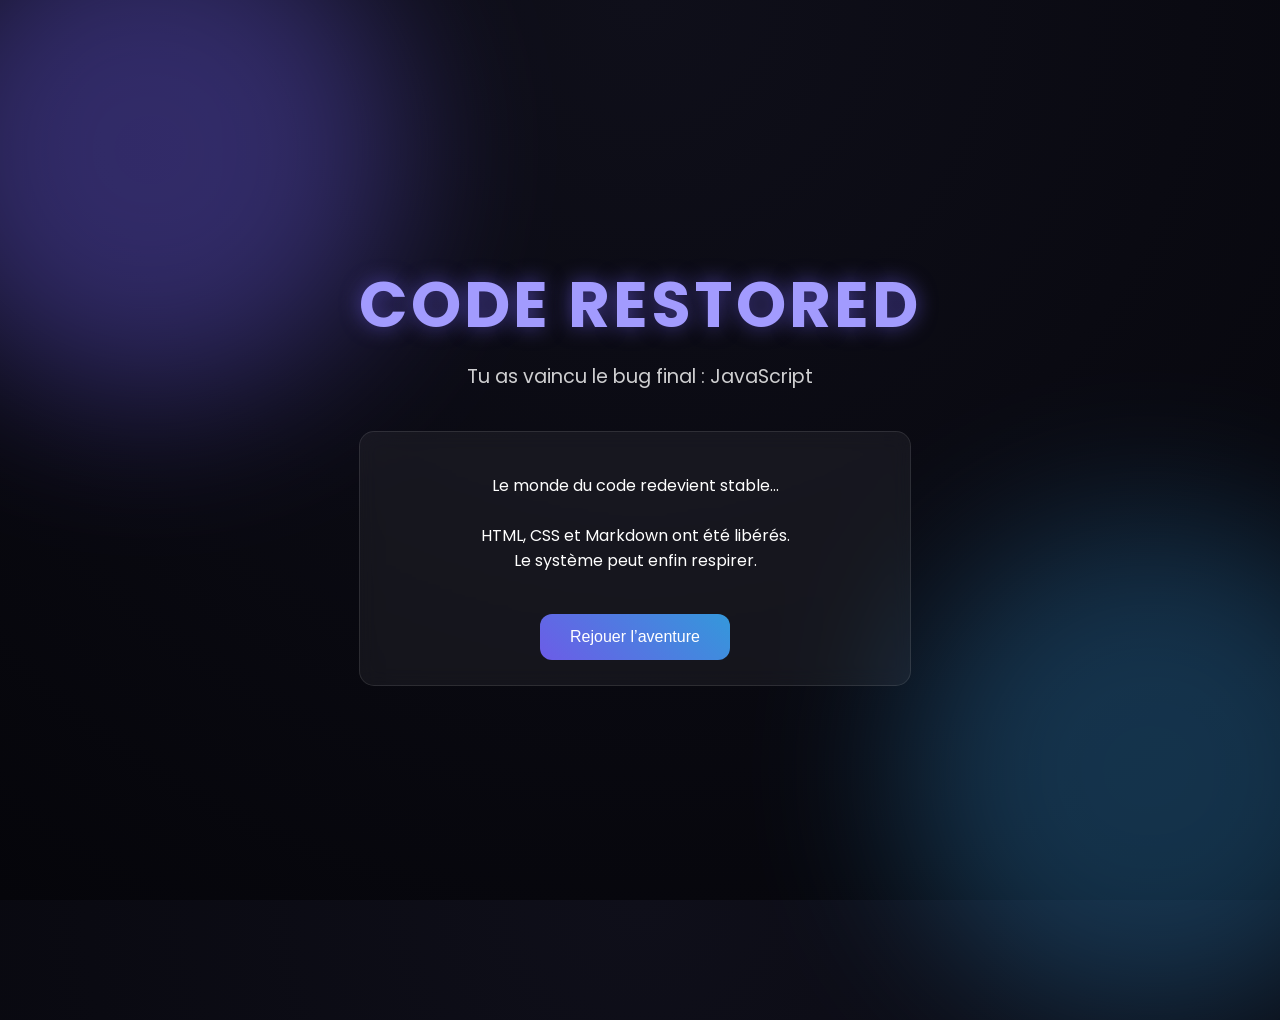
<file: ending.html>
<!DOCTYPE html>
<html lang="fr">
<head>
<meta charset="UTF-8">
<meta name="viewport" content="width=device-width, initial-scale=1.0">
<title>CodeQuest - Ending</title>

<link href="https://fonts.googleapis.com/css2?family=Poppins:wght@300;500;700&display=swap" rel="stylesheet">

<style>
body {
    margin: 0;
    height: 100vh;
    font-family: 'Poppins', sans-serif;
    background: radial-gradient(circle at top, #0f0f1a, #05050a);
    color: white;
    display: flex;
    align-items: center;
    justify-content: center;
    overflow: hidden;
}

/* glow orbs */
body::before, body::after {
    content: "";
    position: absolute;
    width: 500px;
    height: 500px;
    border-radius: 50%;
    filter: blur(80px);
}

body::before {
    background: #6c5ce7;
    top: -100px;
    left: -100px;
    opacity: 0.4;
}

body::after {
    background: #3498db;
    bottom: -120px;
    right: -120px;
    opacity: 0.3;
}

.container {
    text-align: center;
    z-index: 2;
}

h1 {
    font-size: 4rem;
    margin-bottom: 10px;
    letter-spacing: 3px;
    color: #a29bfe;
    text-shadow: 0 0 20px rgba(108,92,231,0.6);
}

.subtitle {
    font-size: 1.2rem;
    opacity: 0.8;
    margin-bottom: 40px;
}

.box {
    background: rgba(255,255,255,0.05);
    border: 1px solid rgba(255,255,255,0.1);
    padding: 25px;
    border-radius: 15px;
    backdrop-filter: blur(10px);
    max-width: 500px;
}

.btn {
    margin-top: 25px;
    padding: 14px 30px;
    border: none;
    border-radius: 12px;
    background: linear-gradient(45deg,#6c5ce7,#3498db);
    color: white;
    cursor: pointer;
    font-size: 1rem;
    transition: 0.3s;
}

.btn:hover {
    transform: scale(1.05);
}
</style>

</head>
<body>

<div class="container">
    <h1>CODE RESTORED</h1>
    <div class="subtitle">Tu as vaincu le bug final : JavaScript</div>

    <div class="box">
        <p>
            Le monde du code redevient stable...<br><br>
            HTML, CSS et Markdown ont été libérés.<br>
            Le système peut enfin respirer.
        </p>

        <button class="btn" onclick="restart()">Rejouer l’aventure</button>
    </div>
</div>

<script>
function restart() {
    window.location.href = "index.html";
}
</script>

</body>
</html>
</file>
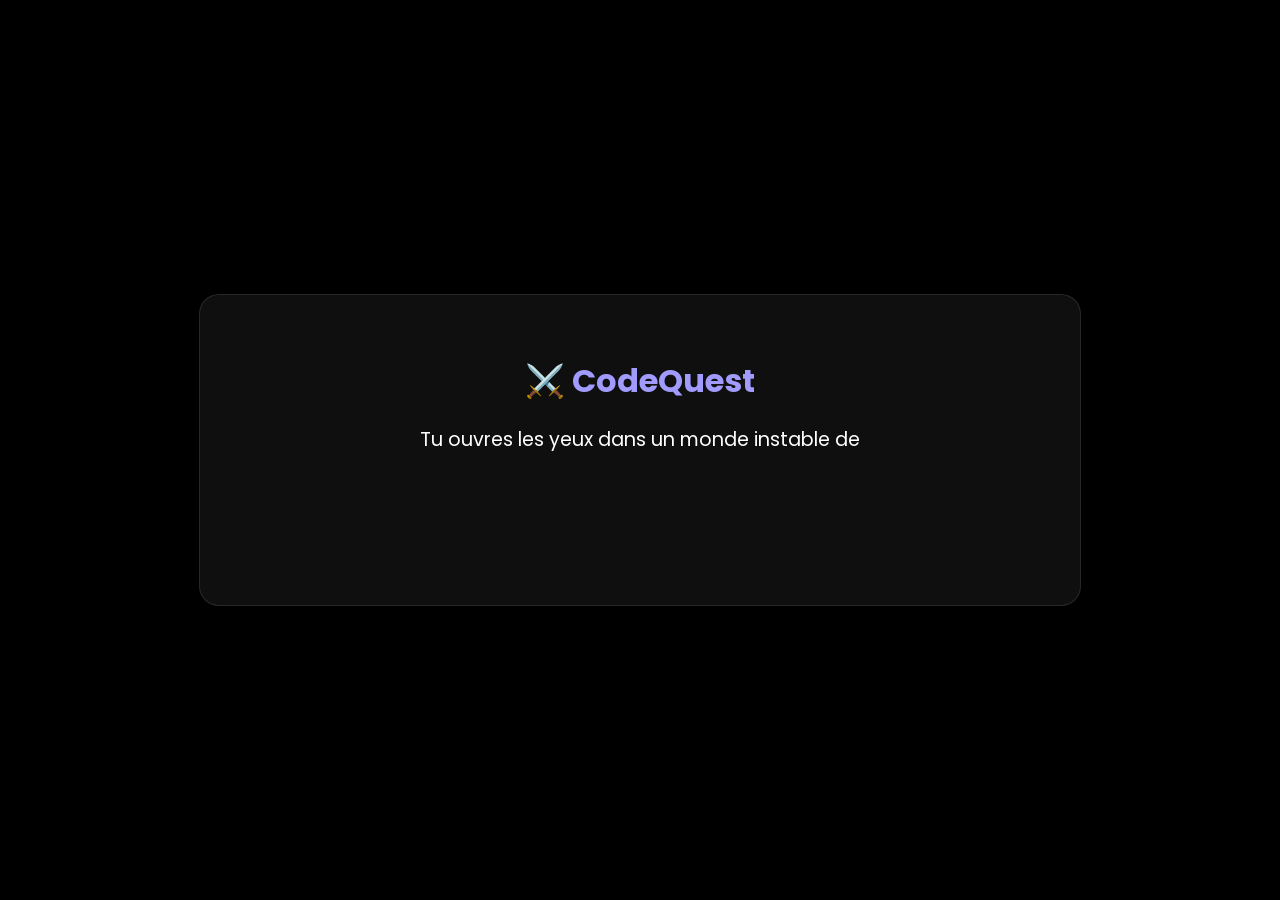
<file: intro.html>
﻿<!DOCTYPE html>
<html lang="fr">
<head>
<meta charset="UTF-8">
<meta name="viewport" content="width=device-width, initial-scale=1.0">
<title>CodeQuest - Prologue</title>

<link href="https://fonts.googleapis.com/css2?family=Poppins:wght@300;400;600;700&display=swap" rel="stylesheet">

<style>
body {
    margin: 0;
    font-family: 'Poppins', sans-serif;
    background: black;
    color: white;
    height: 100vh;
    display: flex;
    align-items: center;
    justify-content: center;
    overflow: hidden;
}

/* CAMERA EFFECT */
.scene {
    width: 100%;
    height: 100%;
    display: flex;
    align-items: center;
    justify-content: center;
    transform: scale(1.1);
    animation: cameraIn 2s ease forwards;
}

@keyframes cameraIn {
    from { transform: scale(1.25); filter: blur(6px); }
    to { transform: scale(1.0); filter: blur(0); }
}

.box {
    width: 70%;
    max-width: 800px;
    background: rgba(255,255,255,0.06);
    border: 1px solid rgba(255,255,255,0.1);
    padding: 40px;
    border-radius: 20px;
    backdrop-filter: blur(10px);
    text-align: center;
}

h1 {
    color: #a29bfe;
    margin-bottom: 20px;
}

#text {
    min-height: 120px;
    font-size: 1.2rem;
    line-height: 1.6;
}

.choices {
    margin-top: 20px;
    display: flex;
    flex-direction: column;
    gap: 10px;
}

button {
    padding: 12px;
    border-radius: 10px;
    border: none;
    cursor: pointer;
    background: #3b3b55;
    color: white;
    transition: 0.2s;
}

button:hover {
    background: #4b4b70;
}

.name-form {
    margin-top: 20px;
    display: flex;
    gap: 12px;
}

.name-form input {
    flex: 1;
    padding: 12px 14px;
    border-radius: 10px;
    border: 1px solid rgba(255,255,255,0.18);
    background: rgba(0,0,0,0.35);
    color: white;
    font: inherit;
}

.name-form input:focus {
    outline: 2px solid #a29bfe;
}

.name-form button {
    min-width: 150px;
}

/* FLASH */
.flash {
    position: fixed;
    inset: 0;
    background: white;
    opacity: 0;
    pointer-events: none;
}

.flash.active {
    animation: flashAnim 0.6s ease;
}

@keyframes flashAnim {
    0% { opacity: 0; }
    30% { opacity: 1; }
    100% { opacity: 0; }
}
</style>
</head>

<body>

<div class="scene">
    <div class="box">

        <h1>⚔️ CodeQuest</h1>

        <div id="text"></div>

        <div class="choices" id="choices"></div>

    </div>
</div>

<div class="flash" id="flash"></div>

<script>
const textBox = document.getElementById("text");
const choicesBox = document.getElementById("choices");
const flash = document.getElementById("flash");

function typeText(text, cb) {

    textBox.innerHTML = "";
    let i = 0;

    const interval = setInterval(() => {

        textBox.innerHTML += text[i];
        i++;

        if (i >= text.length) {
            clearInterval(interval);
            if (cb) cb();
        }

    }, 25);
}

/* ================= DIALOGUES ================= */

function step1() {

    typeText("Tu ouvres les yeux dans un monde instable de code...");

    setTimeout(() => {
        choicesBox.innerHTML = `
            <button onclick="step2()">Continuer</button>
            <button onclick="step2()">Observer l'environnement</button>
        `;
    }, 1200);
}

function step2() {

    choicesBox.innerHTML = "";

    typeText("Les entités HTML, CSS et Markdown ont perdu le contrôle...");

    setTimeout(() => {
        choicesBox.innerHTML = `
            <button onclick="step3()">Je dois les arrêter</button>
            <button onclick="step3()">Compris...</button>
        `;
    }, 1500);
}

function step3() {

    choicesBox.innerHTML = "";

    typeText("Prepare-toi au chemin pour le sauvetage du monde!");

    setTimeout(() => {
        step4();

    }, 1500);
}

function step4() {

    choicesBox.innerHTML = "";

    typeText("Avant de partir, choisis le nom de ton heros.", () => {
        choicesBox.innerHTML = `
            <form class="name-form" onsubmit="savePlayerName(event)">
                <input id="playerNameInput" maxlength="18" placeholder="Nom du joueur" autocomplete="off" autofocus>
                <button type="submit">Continuer</button>
            </form>
        `;

        document.getElementById("playerNameInput").focus();
    });
}

function savePlayerName(event) {

    event.preventDefault();

    const input = document.getElementById("playerNameInput");
    const name = input.value.trim() || "Heros du Code";

    localStorage.setItem("playerName", name.slice(0, 18));
    localStorage.setItem("heroHP", "100");

    flash.classList.add("active");

    setTimeout(() => {
        window.location.href = "menu.html";
    }, 600);
}
step1();
</script>

</body>
</html>
</file>
